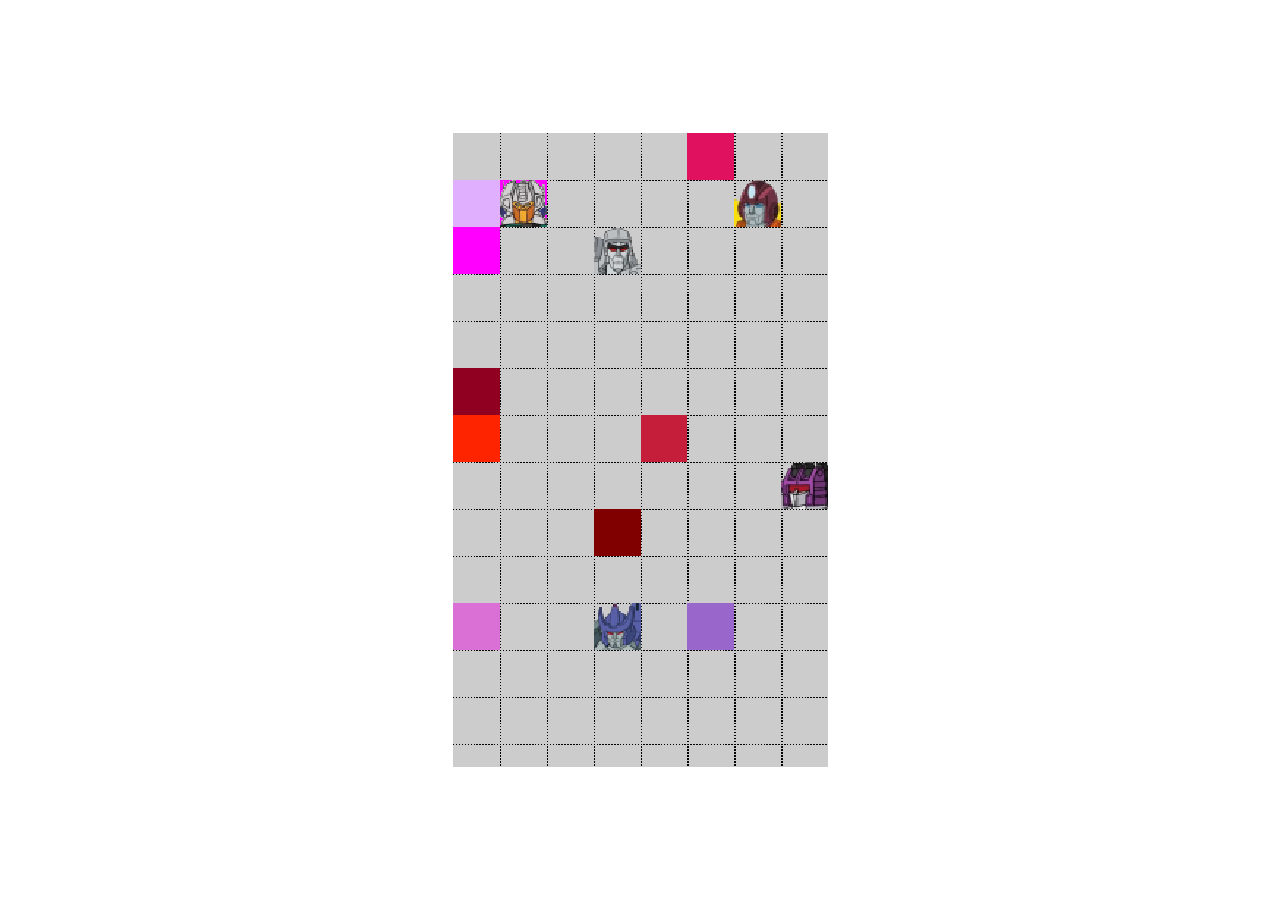
<file: index.html>
<!DOCTYPE html>
<html>

<head>
  <title>Mobile Browser Game</title>
  <meta charset="UTF-8">
  <meta name="viewport" content="width=device-width, initial-scale=1.0, maximum-scale=1.0, user-scalable=no">
  <!-- viewport: The part of the document being viewed in the browser window. -->
  <!-- width: Controls the (minimum) pixel width of the viewport. -->
  <!-- device-width is the physical size of the device screen in CSS pixels. -->
  <!-- initial-scale: Defines the ratio between the device width and the viewport size. -->
  <!-- maximum-scale: Defines the maximum amount to zoom in. -->
  <!-- user-scalable: A boolean indicating if the user can zoom the web page. -->

  <!-- Load CSS and JS with cache busting -->
  <meta http-equiv="Cache-Control" content="no-cache, no-store, must-revalidate">
  <meta http-equiv="Pragma" content="no-cache">
  <meta http-equiv="Expires" content="0">
  <script>
    const cacheBuster = Date.now();
    const styleLink = document.createElement('link');
    styleLink.rel = 'stylesheet';
    styleLink.href = `style.css?cachebust=${cacheBuster}`;
    document.head.appendChild(styleLink);
    const script = document.createElement('script');
    script.defer = true;
    script.src = `script.js?cachebust=${cacheBuster}`;
    document.head.appendChild(script);
  </script>

</head>

<body>
  <div id="canvases-centerer">
    <div id="canvases">
      <canvas id="map-layer" style="z-index: 0"></canvas>
      <canvas id="ui-layer" style="z-index: 10"></canvas>
    </div>
  </div>
</body>

</html>
</file>
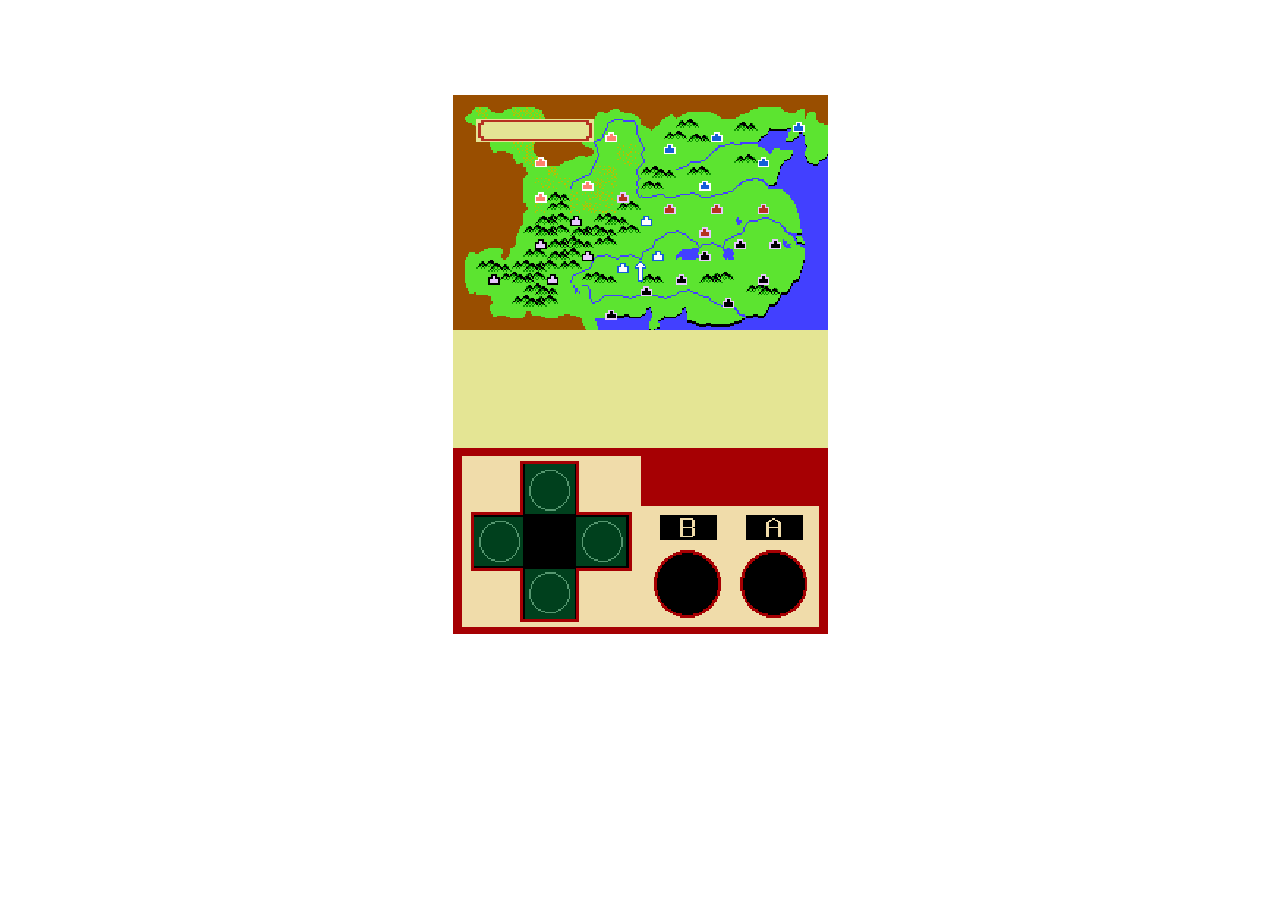
<file: sangokushi/index.html>
<!DOCTYPE html>
<html>

<head>
  <title>Mobile Browser Game</title>
  <meta charset="UTF-8">
  <meta name="viewport" content="width=device-width, initial-scale=1.0, maximum-scale=1.0, user-scalable=no">
  <!-- viewport: The part of the document being viewed in the browser window. -->
  <!-- width: Controls the (minimum) pixel width of the viewport. -->
  <!-- device-width is the physical size of the device screen in CSS pixels. -->
  <!-- initial-scale: Defines the ratio between the device width and the viewport size. -->
  <!-- maximum-scale: Defines the maximum amount to zoom in. -->
  <!-- user-scalable: A boolean indicating if the user can zoom the web page. -->

  <!-- Load CSS and JS with cache busting -->
  <meta http-equiv="Cache-Control" content="no-cache, no-store, must-revalidate">
  <meta http-equiv="Pragma" content="no-cache">
  <meta http-equiv="Expires" content="0">
  <script>
    const cacheBuster = Date.now();
    const styleLink = document.createElement('link');
    styleLink.rel = 'stylesheet';
    styleLink.href = `style.css?cachebust=${cacheBuster}`;
    document.head.appendChild(styleLink);
    const script = document.createElement('script');
    script.defer = true;
    script.src = `script.js?cachebust=${cacheBuster}`;
    document.head.appendChild(script);
  </script>

</head>

<body>
  <canvas id="canvas"></canvas>

</body>

</html>
</file>
